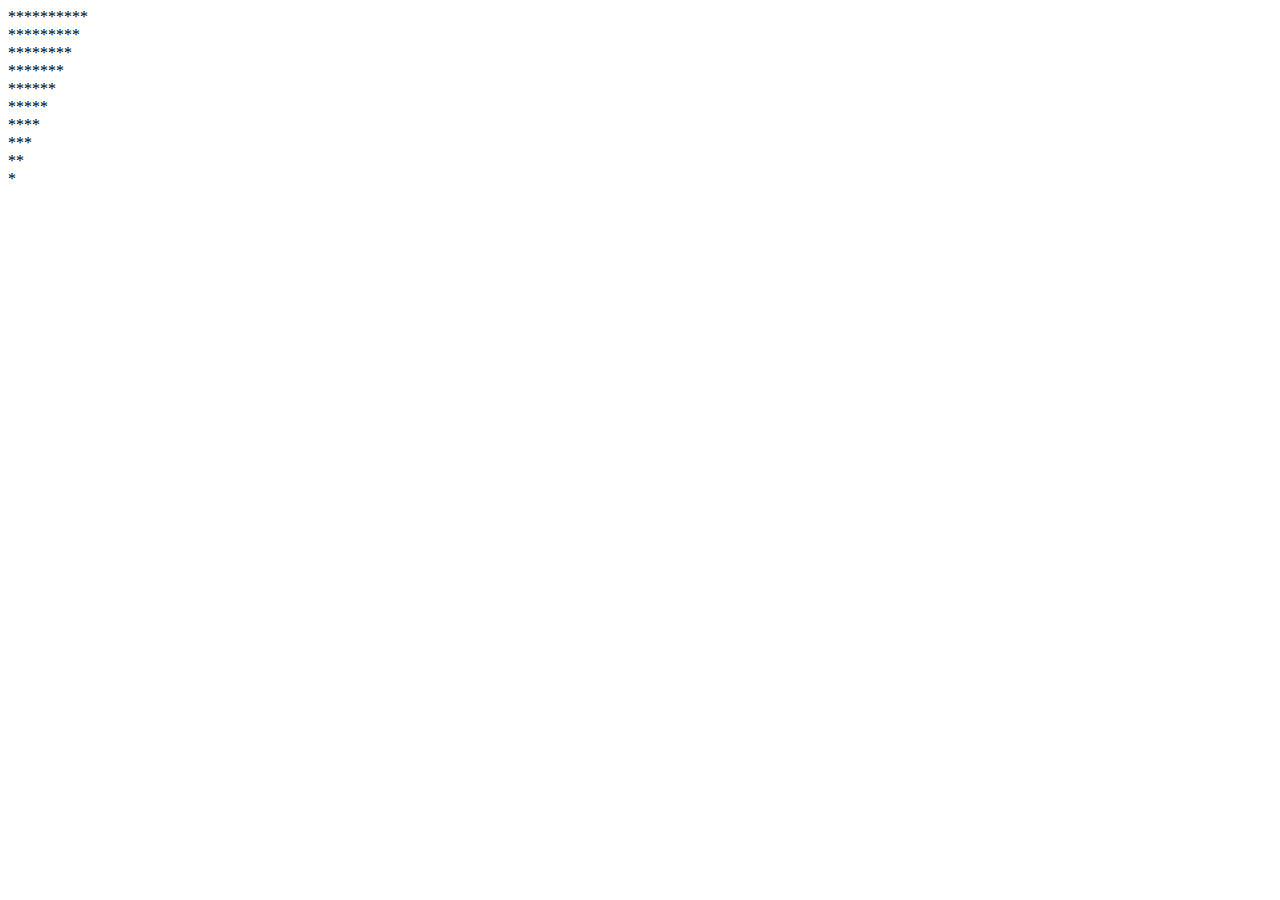
<file: algorithms/loops/index.html>
<!DOCTYPE html>
<html lang="en">
<head>
    <meta charset="UTF-8">
    <meta name="viewport" content="width=device-width, initial-scale=1.0">
    <title>Review</title>
</head>
<body>
    <script src="js/main.js"></script>
</body>
</html>
</file>
